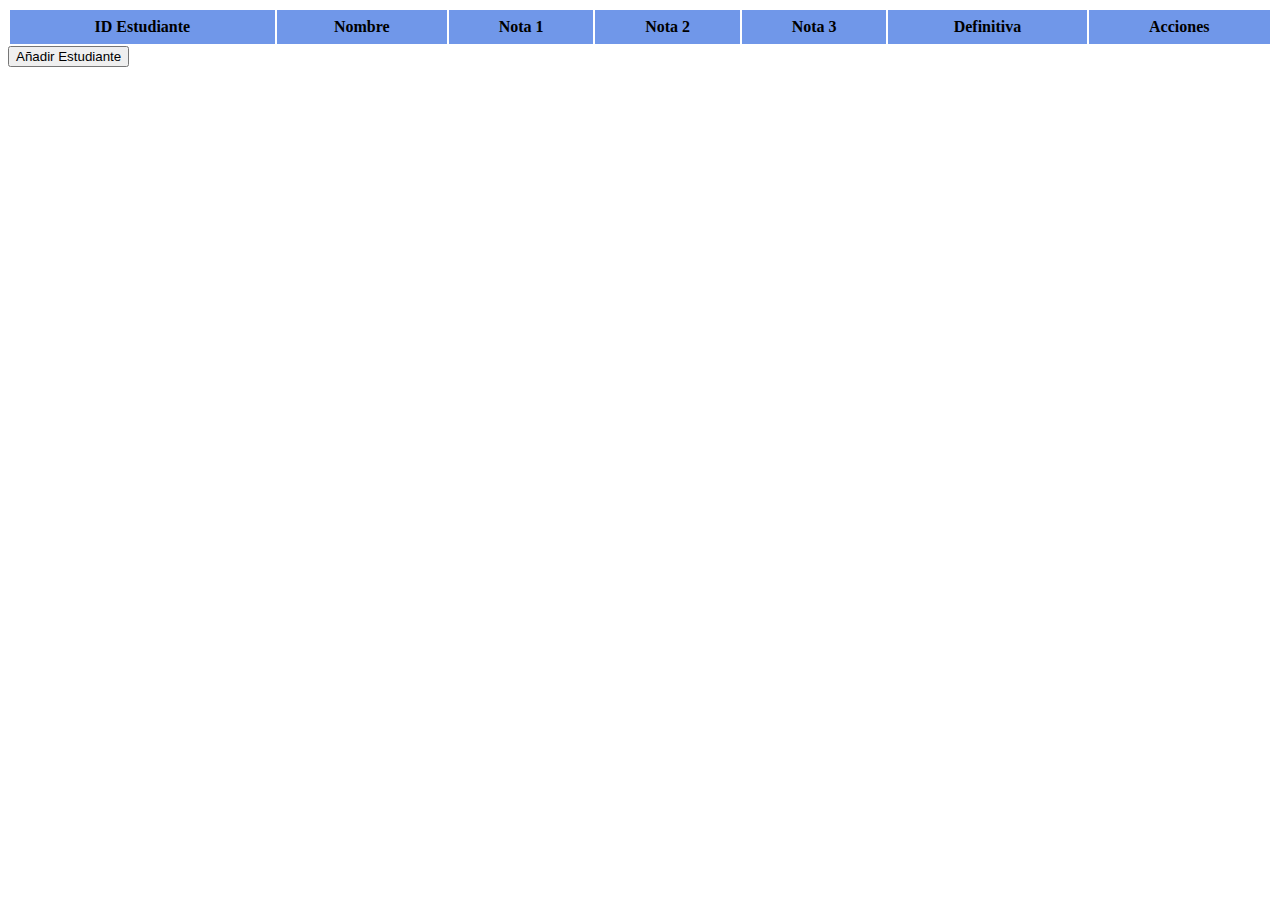
<file: async-await-tablaestudiantes/index.html>
<!DOCTYPE html>
<html lang="en">

<head>
  <meta charset="UTF-8">
  <meta name="viewport" content="width=device-width, initial-scale=1.0">
  <title>Document</title>
  <link rel="stylesheet" href="style.css">
</head>

<body>

  <table id="tablaEstudiantes">
    <tr>
      <th>ID Estudiante</th>
      <th>Nombre</th>
      <th>Nota 1</th>
      <th>Nota 2</th>
      <th>Nota 3</th>
      <th>Definitiva</th>
      <th>Acciones</th>
    </tr>
  </table>

  <button onclick="abrirModal()">Añadir Estudiante</button>

  <!-- Modal -->
  <div id="myModal" class="modal">
    <div class="modal-content">
      <span class="close" onclick="cerrarModal()">&times;</span>
      <h2>Añadir Estudiante</h2>
      <form id="formularioEstudiante">
        <label for="nombre">Nombre:</label>
        <input type="text" id="nombre" required><br><br>
        <label for="nota1">Nota 1:</label>
        <input type="number" id="nota1" required><br><br>
        <label for="nota2">Nota 2:</label>
        <input type="number" id="nota2" required><br><br>
        <label for="nota3">Nota 3:</label>
        <input type="number" id="nota3" required><br><br>
        <button type="button" onclick="agregarEstudianteDesdeModal()">Agregar Estudiante</button>
      </form>
    </div>
  </div>
<!-- Modal de Edición -->
<div id="myModalEdit" class="modal">
  <div class="modal-content">
    <span class="close" onclick="cerrarModalEdit()">&times;</span>
    <h2>Editar Estudiante</h2>
    <form id="formularioEstudianteEdit">
      <input type="hidden" id="idEdit">
      <label for="nombreEdit">Nombre:</label>
      <input type="text" id="nombreEdit" required><br><br>
      <label for="nota1Edit">Nota 1:</label>
      <input type="number" id="nota1Edit" required><br><br>
      <label for="nota2Edit">Nota 2:</label>
      <input type="number" id="nota2Edit" required><br><br>
      <label for="nota3Edit">Nota 3:</label>
      <input type="number" id="nota3Edit" required><br><br>
      <button type="button" onclick="guardarEstudianteEditado()">Guardar Cambios</button>
    </form>
  </div>
</div>
  <script src="main.js"></script>
</body>

</html>
</file>
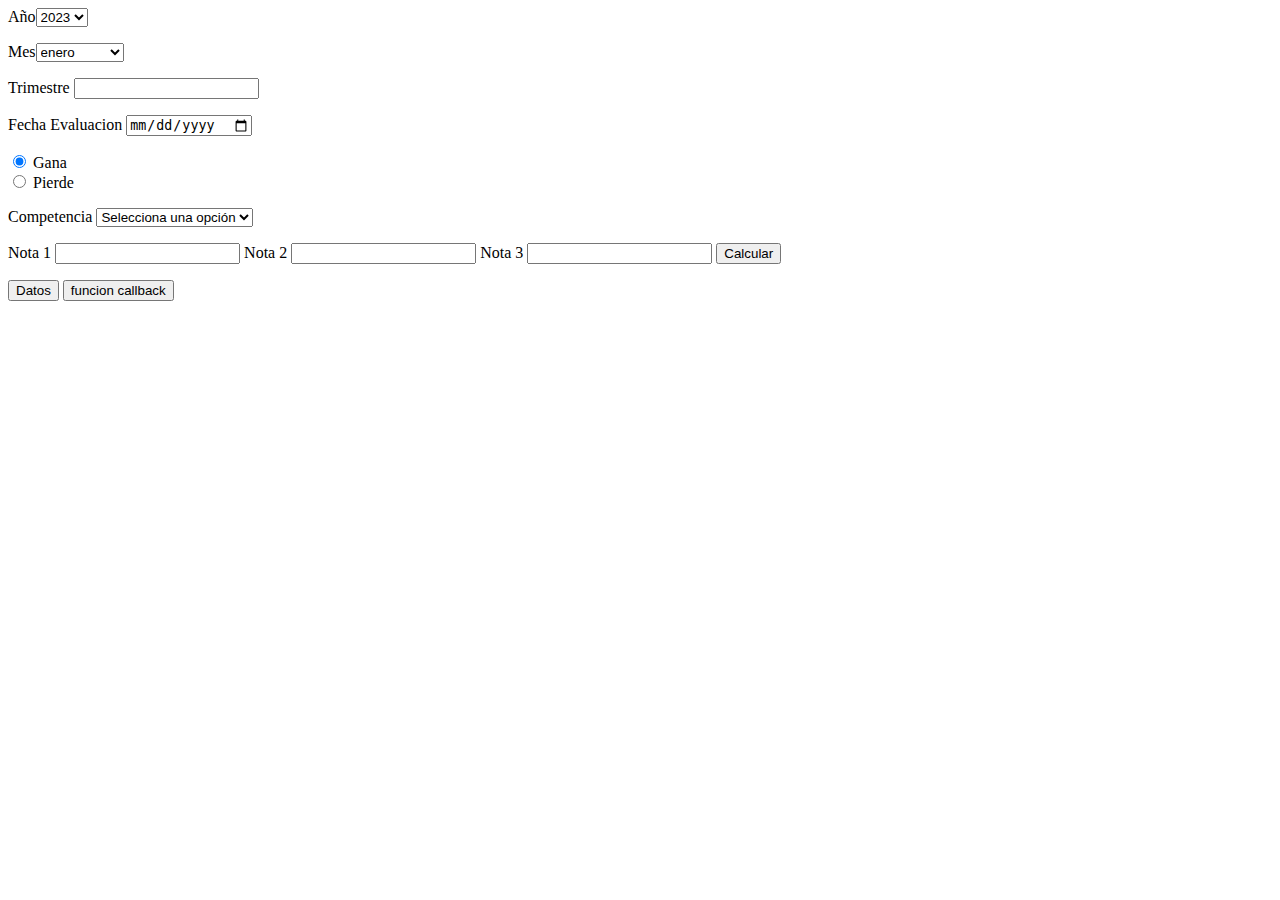
<file: GIOVANY (1)/index (1).html>
<!DOCTYPE html>
<html lang="en">

<head>
    <meta charset="UTF-8">
    <meta name="viewport" content="width=device-width, initial-scale=1.0">
    <title>Document</title>
</head>

<body>

Año<select id="año" name="role" id="role" class="form-control form-select" required>
    <option value="2023">2023</option>
    <option value="2022">2022</option>
    <option value="2021">2021</option>
    <option value="2020">2020</option>
    <option value="2019">2019</option>
    <option value="2018">2018</option>
    <option value="2017">2017</option>
    <option value="2016">2016</option>
    <option value="2015">2015</option>
    <option value="2014">2014</option>
    <option value="2013">2013</option>
</select>
<p></p>

    Mes<select id="mes" name="role" id="role" class="form-control form-select" required>
        <option value="enero">enero</option>
        <option value="febrero">febrero</option>
        <option value="marzo">marzo</option>
        <option value="abril">abril</option>
        <option value="mayo">mayo</option>
        <option value="junio">junio</option>
        <option value="julio">julio</option>
        <option value="agosto">agosto</option>
        <option value="septiembre">septiembre</option>
        <option value="octubre">octubre</option>
        <option value="noviembre">noviembre</option>
        <option value="diciembre">diciembre</option>
    </select>
    <p></p>

    <label id="trimestres" for="frutas">Trimestre</label>
    <input type="text" id="trimestre" name="fruta" list="trimestres-sugeridos">
    <datalist id="trimestres-sugeridos">
        <option value="1">1</option>
        <option value="2">2</option>
        <option value="3">3</option>
        <option value="4">4</option>
        <option value="5">5</option>
    </datalist>
    <p></p>

    <label id="fechas" for="frutas">Fecha Evaluacion</label>
    <input type="date" id="fecha" name="fruta" list="trimestres-sugeridos">
    <p></p>

    <input type="radio" id="html" name="fav_language" value="Gana" checked>
    <label for="html">Gana</label><br>
    <input type="radio" id="css" name="fav_language" value="Pierde">
    <label for="css">Pierde</label><br>
<P></P>

<label id="competencias" for="fruta">Competencia</label>
<select id="competencia">
    <option value="">Selecciona una opción</option>
    <option value="Diseño">Diseño</option>
    <option value="Analisis">Analisis</option>
</select><p></p>

<div id="opciones-diseno" style="display: none;">
    <label for="opcion-diseno">Opciones de Diseño:</label>
    <select id="opcion_diseno">
        <option value="Opción 1">1.1 Resultado D1</option>
        <option value="Opción 2">1.2 Resultado D2</option>
    </select>
</div>

<div id="opciones-analisis" style="display: none;">
    <label for="opcion-analisis">Opciones de Análisis:</label>
    <select id="opcion_analisis">
        <option value="Opción 3">2.1 Resultado A1</option>
        <option value="Opción 4">2.2 Resultado A2</option>
    </select>
</div>

<label for="nota1">Nota 1</label>
<input type="text" id="nota1" name="fruta">
<label for="nota2">Nota 2</label>
<input type="text" id="nota2" name="fruta">
<label for="nota3">Nota 3</label>
<input type="text" id="nota3" name="fruta">
<button type="button" onclick="mostrarcalculo()">Calcular</button>


<p id="datosSeleccionados"></p>


<button type="button"
onclick="document.getElementById(mostrarDatos(año.value,mes.value,trimestre.value,competencia.value,radio=document.querySelector('input[name=fav_language]:checked').value,fecha.value))">Datos</button>

<button type="button" onclick="general()">funcion callback</button>

<script src="main (1).js"></script>
</body>

</html>
</file>
<file: async-await-tablaestudiantes/style.css>
table {
    border-collapse: none;
    width: 100%;
}

th, td {
    border: none;
    padding: 8px;
    text-align: center;
}

th {
    background-color: #7097e9;
}

tr:nth-child(even) {
    background-color: #f2f2f2;
}
  
td {
    padding: 8px 10px;
}

 .modal {
display: none;
position: fixed;
z-index: 1;
left: 0;
top: 0;
width: 100%;
height: 100%;
background-color: rgba(0, 0, 0, 0.5);
justify-content: center;
align-items: center;
    }

    .modal-content {
background-color: #fff;
padding: 20px;
border-radius: 5px;
box-shadow: 0px 0px 10px rgba(0, 0, 0, 0.5);
width: 300px;
    }

    .close {
float: right;
font-size: 20px;
font-weight: bold;
cursor: pointer;
    }

    .close:hover {
color: red;
    }
</file>
